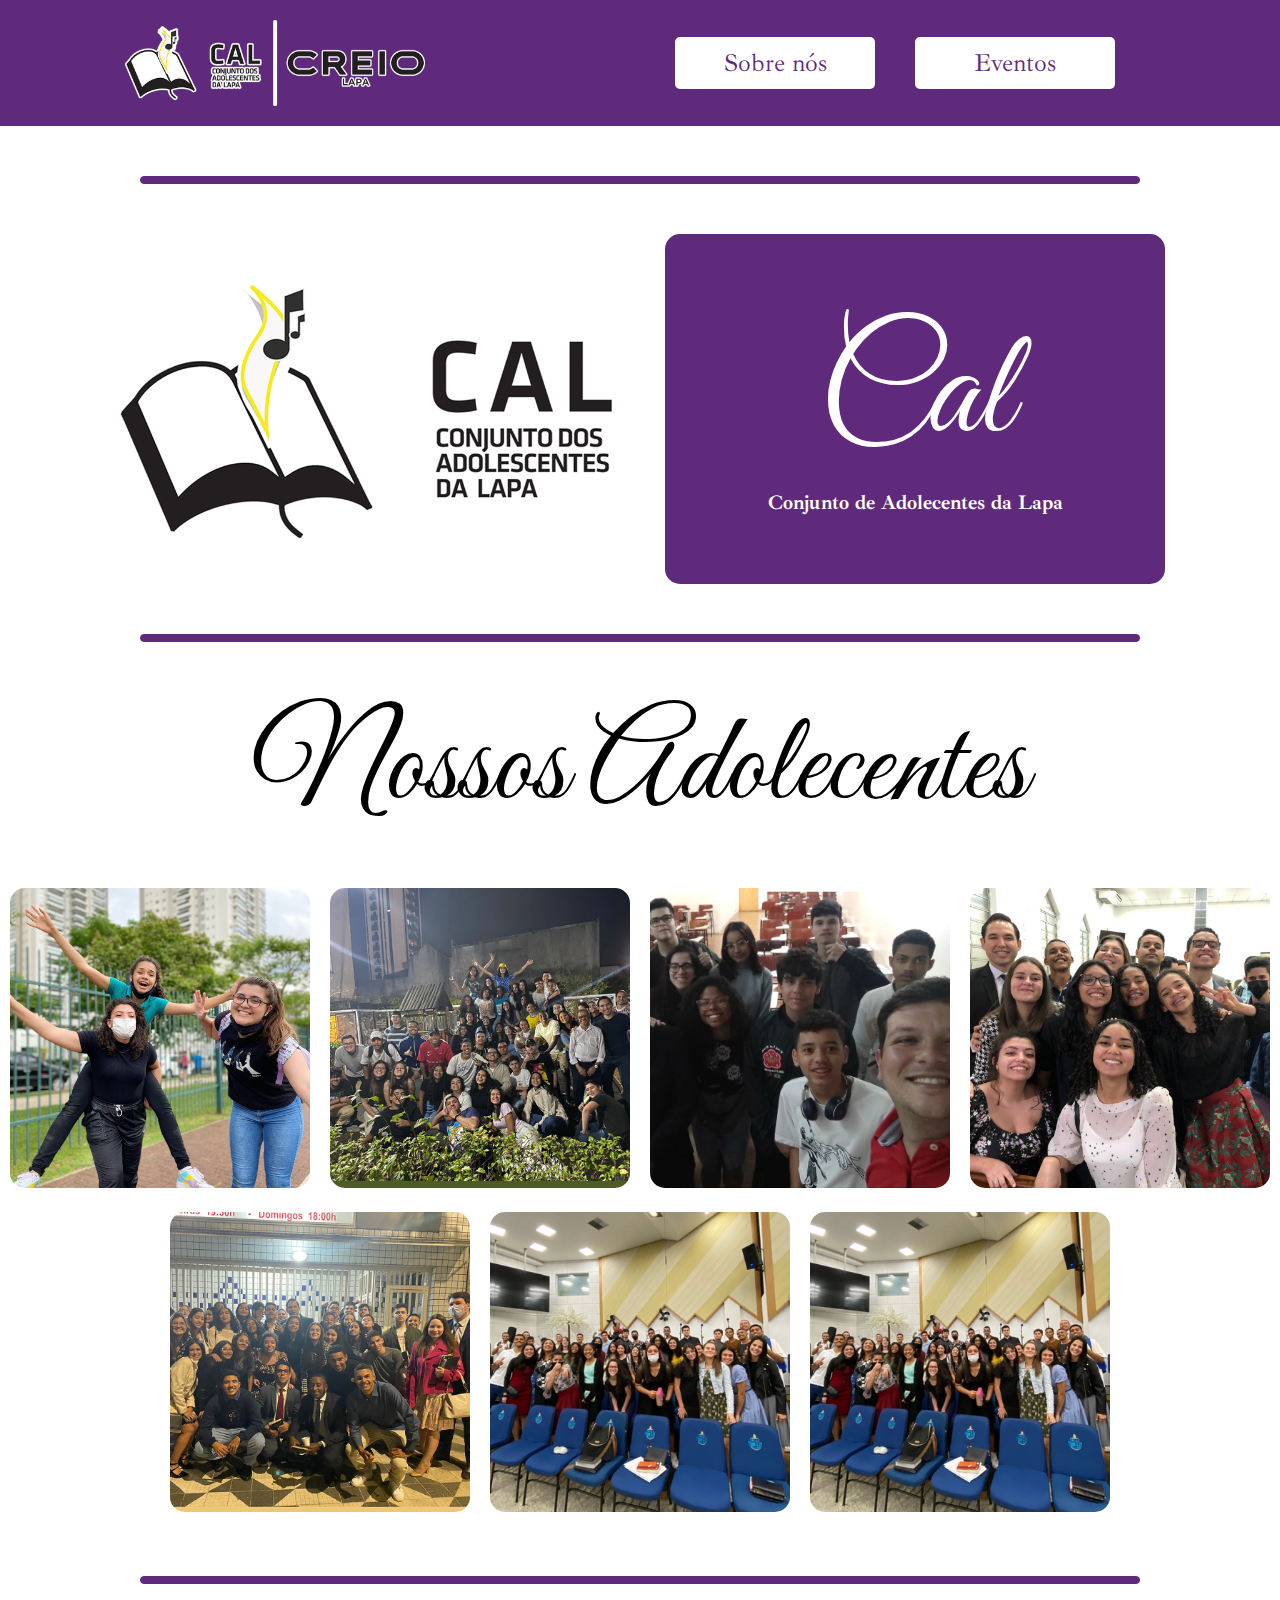
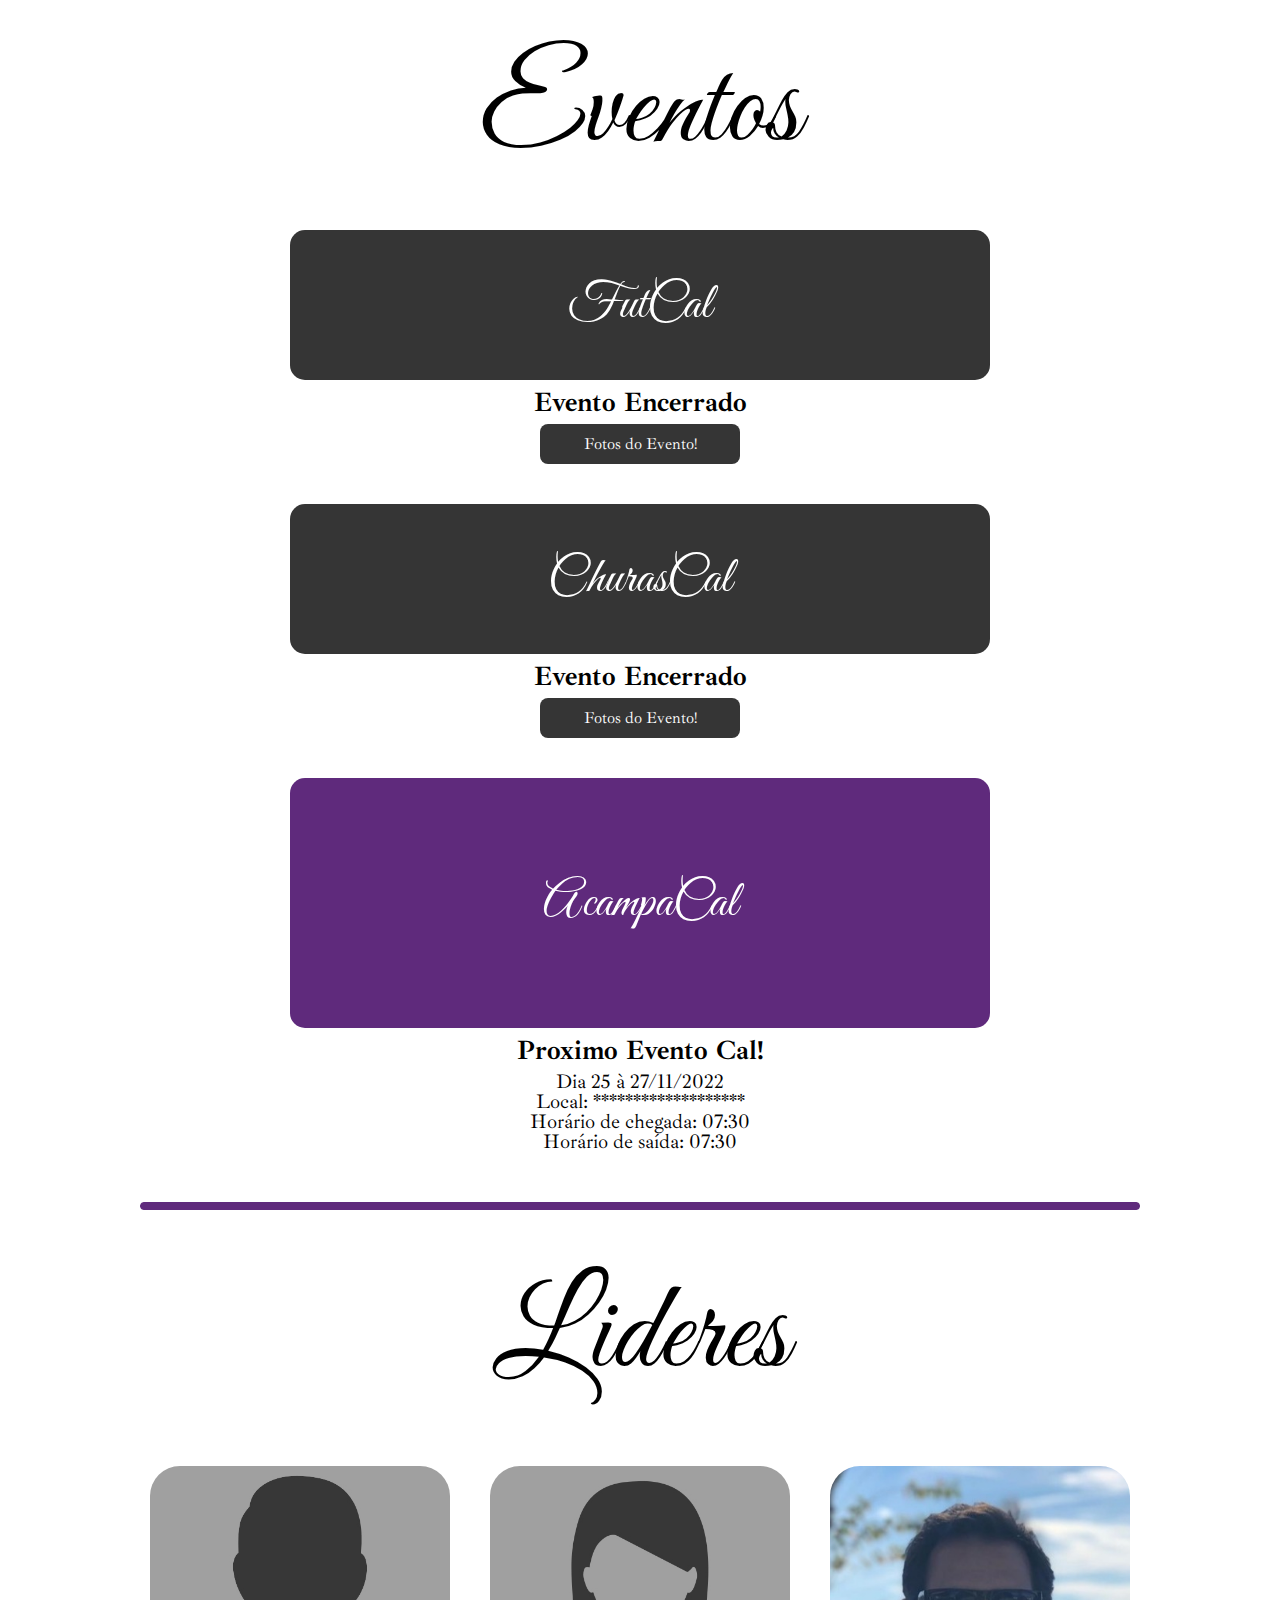
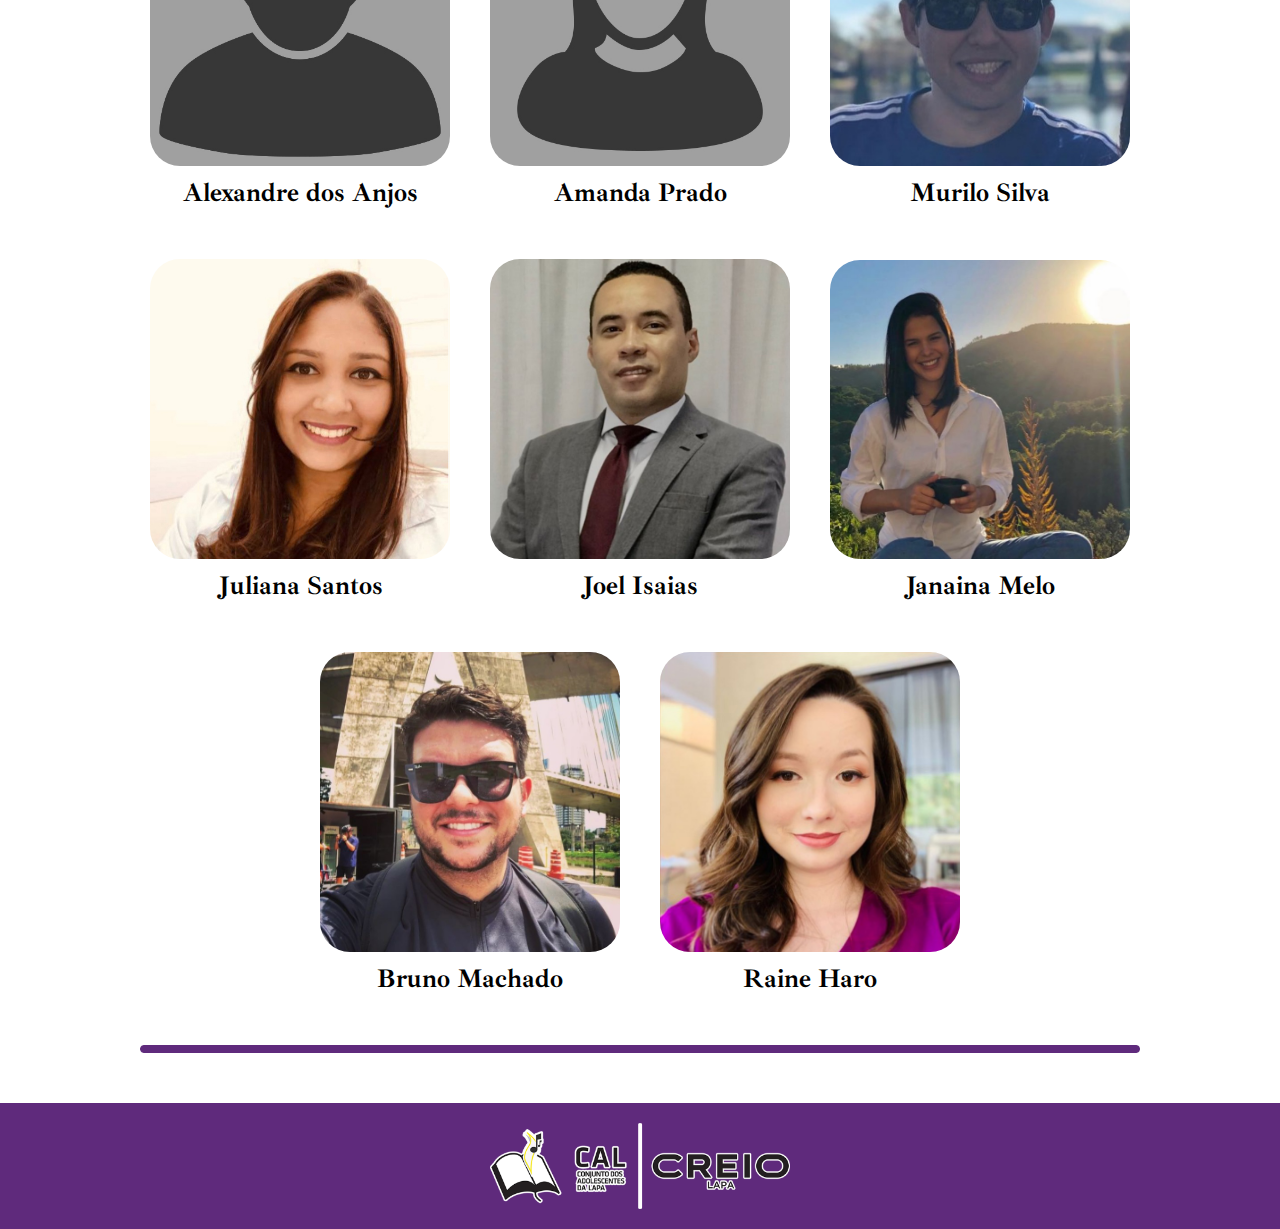
<file: index.html>
<!DOCTYPE html>
<html lang="pt-br">

<head>

    <meta charset="UTF-8">
    <meta http-equiv="X-UA-Compatible" content="IE=edge">
    <meta name="viewport" content="width=device-width, initial-scale=1.0">
    <title>Conjunto de Adolecentes da Lapa (CAL)</title>
    <link rel="shortcut icon" href="cal redondo.png">
    <link rel="stylesheet" href="style.css">

    <link rel="preconnect" href="https://fonts.googleapis.com">
    <link rel="preconnect" href="https://fonts.gstatic.com" crossorigin>
    <link href="https://fonts.googleapis.com/css2?family=Ibarra+Real+Nova&display=swap" rel="stylesheet">
    <!-- font-family: 'Ibarra Real Nova', serif; -->

    <link rel="preconnect" href="https://fonts.googleapis.com">
    <link rel="preconnect" href="https://fonts.gstatic.com" crossorigin>
    <link href="https://fonts.googleapis.com/css2?family=Great+Vibes&display=swap" rel="stylesheet">
    <!-- font-family: 'Great Vibes', cursive; -->

</head>

<body>

    <header>

        <img id="LogosPrincipais" src="/src/img/logos.png" alt="Logo CAL e CREIO-Lapa">

        <div id="botoesheader">

            <a id="linksDoCabecalhoo" href="index4.html">
            <p class="ok">Sobre nós</p>
            </a>

            <a id="linksDoCabecalho" href="index1.html">
            <p class="ok">Eventos</p>
            </a>

        </div>

    </header>

    <div class="traço1">

            <img class="traço1-1" src="/src/img/traço.png" alt="traço">

     </div>

    <main>

        <article>
            
            <img id="cal123" src="/src/img/cal.png" alt="Logo CAL">

        </article>

        <aside>

            <p id="ok1" > Cal </p>
            <h1 id="ok2" > Conjunto de Adolecentes da Lapa </h1>

        </aside>

    </main>

    <div class="traço1">

        <img class="traço1-1" src="/src/img/traço.png" alt="traço">

    </div>

    <div class="ok3div" >

        <p class="ok3" > Nossos Adolecentes </p>

    </div>

    <div id="NossosAdolecentes" > 

        <div id="NossosAdolecentes1" href="https://www.instagram.com/p/CVX_qNZL1eP/">
            <img id="NossosAdolecentes11" src="/src/img/foto1.jpg" alt="FotoInstagram(Cal)">
        </div>

        <div id="NossosAdolecentes2" href="https://www.instagram.com/adolescenteslapa">
            <img id="NossosAdolecentes22" src="/src/img/foto2.jpg" alt="FotoInstagram(Cal)">
        </div>

        <div id="NossosAdolecentes3" href="https://www.instagram.com/adolescenteslapa">
            <img id="NossosAdolecentes33" src="/src/img/foto3.jpeg" alt="FotoInstagram(Cal)">
        </div>

        <div id="NossosAdolecentes4" href="https://www.instagram.com/adolescenteslapa">
            <img id="NossosAdolecentes44" src="/src/img/foto4.jpeg" alt="FotoInstagram(Cal)">
        </div>

        <div id="NossosAdolecentes5" href="https://www.instagram.com/adolescenteslapa">
            <img id="NossosAdolecentes55" src="/src/img/foto5.jpeg" alt="FotoInstagram(Cal)">
        </div>

        <div id="NossosAdolecentes6" href="https://www.instagram.com/adolescenteslapa">
            <img id="NossosAdolecentes66" src="/src/img/foto6.jpeg" alt="FotoInstagram(Cal)">
        </div>

        <div id="NossosAdolecentes7" href="https://www.instagram.com/adolescenteslapa">
            <img id="NossosAdolecentes77" src="/src/img/foto6.jpeg" alt="FotoInstagram(Cal)">
        </div>

    </div>

    <div class="traço1">

        <img class="traço1-1" src="/src/img/traço.png" alt="traço">

    </div>

    <div class="ok3div" >

        <p class="ok3" > Eventos </p>

    </div>

    <div id="Eventos">

        <p id="text1ok" class="eventosimg" > FutCal </p>
        <h1 Class="encerradostitle">  Evento Encerrado </h1>

        <a class="iddeimagem" href="index2.html">
        <p class="botãodefotos" >Fotos do Evento!</p>
        </a>


        <p class="eventosimg" > ChurasCal </p>
        <h1 Class="encerradostitle" > Evento Encerrado </h1>

        <a class="iddeimagem" href="index3.html">
        <p class="botãodefotos" >Fotos do Evento!</p>
        </a>



        <p class="eventosimgfutura" > AcampaCal </p>
        <h1 class="encerradostitle"> Proximo Evento Cal! </h1>
        <div id="dadossobreeventofuturoid" >
            <p class="dadossobreeventofuturo"> Dia 25 à 27/11/2022 </p>
            <p class="dadossobreeventofuturo">  Local: ******************* </p>
            <p class="dadossobreeventofuturo"> Horário de chegada: 07:30</p>
            <p class="dadossobreeventofuturo"> Horário de saída: 07:30</p>
        </div>

    </div>

    <div class="traço1">

        <img class="traço1-1" src="/src/img/traço.png" alt="traço">

    </div>

    <div class="ok3div" >

        <p class="ok3" > Lideres </p>

    </div>

    <div id="Lideres" >

        <div class="Lideresfotosconjunto" >
            <img class="Lideresfotos" src="/src/img/lider1.jpg" alt="lider">
            <h1 class="titulosdoslideres" > Alexandre dos Anjos </h1>
        </div>

        <div class="Lideresfotosconjunto" >
            <img class="Lideresfotos" src="/src/img/lider2.jpg" alt="lider">
            <h1 class="titulosdoslideres" > Amanda Prado </h1>
        </div>

        <div class="Lideresfotosconjunto">
            <img class="Lideresfotos" src="/src/img/lider3.jpg" alt="lider">
            <h1 class="titulosdoslideres" > Murilo Silva </h1>
        </div>

        <div class="Lideresfotosconjunto" >
            <img class="Lideresfotos" src="/src/img/lider4.jpg" alt="lider">
            <h1 class="titulosdoslideres" > Juliana Santos </h1>
        </div>

        <div class="Lideresfotosconjunto" >
            <img class="Lideresfotos" src="/src/img/lider5.jpg" alt="lider">
            <h1 class="titulosdoslideres" > Joel Isaias </h1>
        </div>

        <div class="Lideresfotosconjunto" >
            <img class="Lideresfotos" src="/src/img/lider6.jpg" alt="lider">
            <h1 class="titulosdoslideres" > Janaina Melo </h1>
        </div>

        <div class="Lideresfotosconjunto" >
            <img class="Lideresfotos" src="/src/img/lider8.jpg" alt="lider">
            <h1 class="titulosdoslideres" > Bruno Machado </h1>
        </div>

        <div class="Lideresfotosconjunto" >
            <img class="Lideresfotos" src="/src/img/lider7.jpg" alt="lider">
            <h1 class="titulosdoslideres" > Raine Haro </h1>
        </div>

    </div>

    <div class="traço1">

        <img class="traço1-1" src="/src/img/traço.png" alt="traço">

    </div>


    <footer>

       <img src="/src/img/logos.png" alt="Logo CAL e CREIO-Lapa">

    </footer>

</body>

</html>
</file>
<file: style.css>
* {

    margin: 0px;
    padding: 0px;
    box-sizing: border-box;
    text-decoration: none;

}

header {

    background-color: rgb(95, 42, 124);
    padding: 20px;
    display: flex;
    flex-direction: row;
    justify-content: space-around;
    align-items: center;

}

img {

    width: 300px;

}

.ok {

    background-color: white;
    padding: 10px;
    max-width: 200px;
    width: 200px;
    text-align: center;
    border-radius: 5px;
    font-size: 25px;
    font-family: 'Ibarra Real Nova', serif;

}

#botoesheader {

    display: flex;
    flex-direction: row;
    margin-left: 20px;
    margin-right: 20px;

}

#linksDoCabecalho, #linksDoCabecalhoo {

    margin-right: 20px;
    margin-left: 20px;
    color: rgb(95, 42, 124);

}

#linksDoCabecalho:hover, #linksDoCabecalhoo:hover {

    opacity: 0.7;
    transition: 1s;

}

article {

    max-width: 600px;
    width: 600px;

}

article {

    border-color: rgb(95, 42, 124);
    border-width: 50px;

}

aside {

    max-width: 800px;
    width: 800px;
    height: 350px;
    border-radius: 15px;
    display: flex;
    flex-direction: column;
    justify-content: center;
    align-items: center;
    color: white;

}

main {

    display: flex;
    flex-direction: row;
    flex-wrap: wrap;
    justify-content: center;
    align-items: center;
    margin: 10px;
    margin-top: 50px;

}

aside {

    margin-left: 50px;

}

article {

    display: flex;
    flex-direction: row;
    justify-content: center;

}

#cal123 {

    width: 600px;
}

aside {

    text-align: center;
    background-color: rgb(95, 42, 124)


}

#ok1 {

    font-family: 'Great Vibes', cursive;
    font-size: 150px;
    border: none;

}

#ok2 {

    font-family: 'Ibarra Real Nova', serif;
    font-size: 20px;

}

.ok3 {

    margin-top: 50px;
    text-align: center;
    font-family: 'Great Vibes', cursive;
    font-size: 125px;

}

.traço1 {

    display: flex;
    flex-direction: row;
    justify-content: center;
    margin-top: 50px;

}

.traço1-1 {

    width: 1000px;
    
}

#NossosAdolecentes1, #NossosAdolecentes2, #NossosAdolecentes3, #NossosAdolecentes4, #NossosAdolecentes5, #NossosAdolecentes6, #NossosAdolecentes7 {

    border-radius: 100px;
    margin: 10px;

} 

#NossosAdolecentes11, #NossosAdolecentes22, #NossosAdolecentes33, #NossosAdolecentes44, #NossosAdolecentes55, #NossosAdolecentes66, #NossosAdolecentes77 {

    border-radius: 15px;
    width: 300px;

} 

#NossosAdolecentes {

    align-items: center;
    display: flex;
    flex-direction: row;
    flex-wrap: wrap;
    justify-content: center;
    margin-top: 30px;

}

#Eventos {

    display: flex;
    flex-direction: column;
    align-items: center;

}

#evento1 {

    margin-top: 40px;

}

.eventosimg {

    background-color: rgb(53, 53, 53);
    color: white;
    width: 700px;
    height: 150px;
    border-radius: 15px;
    display: flex;
    flex-direction: column;
    justify-content: center;
    align-items: center;
    font-size: 50px;
    font-family: 'Great Vibes', cursive;

}

.eventosimgfutura {

    background-color: rgb(95, 42, 124);
    color: white;
    width: 700px;
    height: 250px;
    border-radius: 15px;
    display: flex;
    flex-direction: column;
    justify-content: center;
    align-items: center;
    font-size: 50px;
    font-family: 'Great Vibes', cursive;

}

.eventosimgfutura, .eventosimg {

    margin-top: 40px;

}

.encerradostitle {

    color: black;
    margin-top: 5px;
    font-family: 'Ibarra Real Nova', serif;
    font-size: 27px;

}

.botãodefotos {

    color: white;
    background-color: rgb(53, 53, 53);
    width: 200px;
    height: 40px;
    display: flex;
    flex-direction: column;
    justify-content: center;
    align-items: center;
    border-radius: 8px;
    font-family: 'Ibarra Real Nova', serif;
    margin-top: 5px;

}

.dadossobreeventofuturo {

    font-family: 'Ibarra Real Nova', serif;
    color: black;
    font-size: 20px;
    line-height: 20px;

}

#dadossobreeventofuturoid {

    margin-top: 5px;
    display: flex;
    flex-direction: column;
    align-items: center;

}

#Lideres {

    align-items: center;
    display: flex;
    flex-direction: row;
    flex-wrap: wrap;
    justify-content: center;

}

.Lideresfotosconjunto {

    display: flex;
    flex-direction: column;
    flex-wrap: wrap;
    justify-content: center;
    margin-left: 20px;
    margin-right: 20px;
    margin-top: 50px;

}

.Lideresfotos {

    border-radius: 30px;

}

@keyframes animacaoimg {

    0%, 20%, 60%, 100% {

        -webkit-transform: transleteY(0);
        transform: translateY(0);
    
    }

    40% {

        -webkit-transform: transleteY(-20px);
        transform: translateY(-20px);

    }

    80% {

        -webkit-transform: transleteY(-10px);
        transform: translateY(-10px);

    }

}

@keyframes animacaoimg2 {

    0%, 20%, 60%, 100% {

        -webkit-transform: transleteY(0);
        transform: translateY(0);
    
    }

    40% {

        -webkit-transform: transleteY(-10px);
        transform: translateY(-10px);

    }

    80% {

        -webkit-transform: transleteY(-5px);
        transform: translateY(-5px);

    }

}

#NossosAdolecentes1:hover {

    animation: animacaoimg 1s;

}

#NossosAdolecentes2:hover {

    animation: animacaoimg 1s;

}

#NossosAdolecentes3:hover {

    animation: animacaoimg 1s;

}

#NossosAdolecentes4:hover {

    animation: animacaoimg 1s;

}

#NossosAdolecentes5:hover {

    animation: animacaoimg 1s;

}

#NossosAdolecentes6:hover {

    animation: animacaoimg 1s;

}

#NossosAdolecentes7:hover {

    animation: animacaoimg 1s;

}

.eventosimg:hover, .eventosimgfutura:hover {

    animation: animacaoimg 1s;

}

aside:hover, article:hover {

    animation: animacaoimg 1s;

}

.botãodefotos:hover {

    opacity: 0.7;
    transition: 1s;
    
}

.Lideresfotosconjunto {

    text-align: center;
    font-family: 'Ibarra Real Nova', serif;
    font-size: 13px;

}

.titulosdoslideres {

    margin-top: 10px;

}

.Lideresfotos:hover {

    animation: animacaoimg 1s;

}

footer {

    margin-top: 50px;
    background-color: rgb(95, 42, 124);
    color: white;
    padding: 10px;
    display: flex;
    justify-content: center;
    padding: 20px;

}

@media (max-width: 1500px) {

    aside {

        max-width: 500px;
        width: 500px;

    }

    article {

        max-width: 500px;

    }

    #cal123 {

        width: 500px;

    }

}

@media (max-width: 1086px) {

    .traço1-1 {

        width: 700px;
        height: 8px;

    }

    aside {

        margin-top: 30px;
        margin-left: 0px;

    }

}

@media (max-width: 900px) {

    header {

        flex-direction: column;

    }

    #botoesheader {

        margin-top: 20px;

    }

    .ok3div {

        margin-left: 15px;
        margin-right: 15px;
        line-height: 120px;

    }

}

@media (max-width: 750px) {

    .eventosimg, .eventosimgfutura {

        max-width: 550px;
        width: 550px;

    }

    .traço1-1 {

        width: 550px;
        height: 8px;

    }

    #NossosAdolecentes11, #NossosAdolecentes22, #NossosAdolecentes33, #NossosAdolecentes44, #NossosAdolecentes55, #NossosAdolecentes66, #NossosAdolecentes77, .Lideresfotos {

        width: 250px;

    }

}


@media (max-width: 600px) {

    .ok3 {

        font-size: 100px;
        line-height: 90px;
        
    }

    aside, #cal123 {

        max-width: 400px;
        width: 400px;

    }

    .traço1-1 {
 
        width: 450px;
        height: 8px;

    }

    .eventosimgfutura, .eventosimg {

        width: 400px;

    }

    #botoesheader {

        flex-wrap:wrap

    }

    
    aside {
        
        line-height: 80px;
        
    }

    #ok1 {

        margin-top: 60px;

    }
}

@media (max-width: 576px) {

    #linksDoCabecalho {

        margin-top: 10px;

    }

    #botoesheader {

        display: flex;
        flex-direction: column;
        justify-content: center;

    } 

}

@media (max-width: 480px) {

    .traço1-1 {

        width: 300px;

    }

    aside, #cal123, .eventosimg, .eventosimgfutura {

        width: 300px;

    }

    .ok3 {

        font-size: 85px;
        line-height: 75px;

    } 

}
</file>
